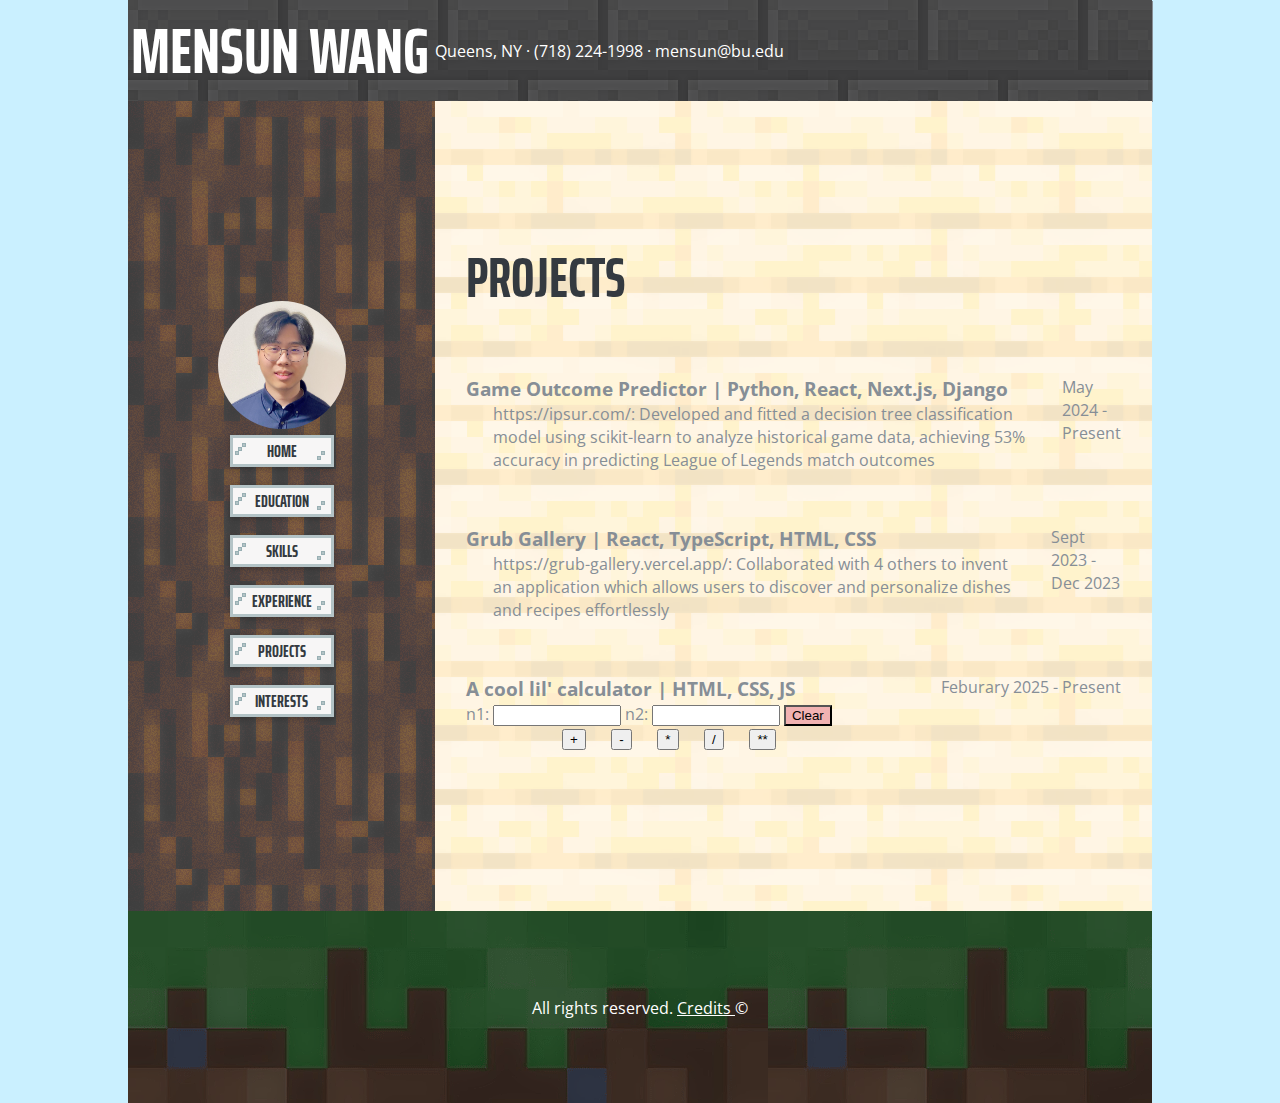
<file: projects/projects.html>
<!DOCTYPE html>
<html lang="en">

<!-- Head -->

<head>
  <meta charset="UTF-8">
  <meta name="description" content="A website showcasing Mensun Wang's online resume">
  <link type="text/css" rel="stylesheet" href="projects.css">
  <!-- Fonts from google fonts -->
  <link type="text/css" rel="stylesheet"
    href="https://fonts.googleapis.com/css?family=Saira+Extra+Condensed:100,200,300,400,500,600,700,800,900">
  <link type="text/css" rel="stylesheet"
    href="https://fonts.googleapis.com/css?family=Open+Sans:300,300i,400,400i,600,600i,700,700i,800,800i">

  <title> Mensun Wang | Resume </title>
</head>

<!-- Body -->

<body>
  <div id="page-wrapper">
    <!-- Header-->
    <header>
      <h1>MENSUN WANG</h1>
      <p>
        Queens, NY · (718) 224-1998 · mensun@bu.edu
      </p>
    </header>

    <div id="container">
      <!-- Navigation -->
      <nav>
        <img src="./../images/profile.jpg" alt="photo of Mensun Wang" id="pfp">
        <ul>
          <a href="./../index.html" class="glass">
            <li>
              <div class="glass-box1"></div>
              <div class="glass-box2"></div>
              <div class="glass-box3"></div>
              <div class="glass-box4"></div>
              <div class="glass-box5"></div>
              Home
            </li>
          </a>
          <a href="./../education/education.html" class="glass">
            <li>
              <div class="glass-box1"></div>
              <div class="glass-box2"></div>
              <div class="glass-box3"></div>
              <div class="glass-box4"></div>
              <div class="glass-box5"></div>
              Education
            </li>
          </a>
          <a href="./../skills/skills.html" class="glass">
            <li>
              <div class="glass-box1"></div>
              <div class="glass-box2"></div>
              <div class="glass-box3"></div>
              <div class="glass-box4"></div>
              <div class="glass-box5"></div>
              Skills
            </li>
          </a>
          <a href="./../experience/experience.html" class="glass">
            <li>
              <div class="glass-box1"></div>
              <div class="glass-box2"></div>
              <div class="glass-box3"></div>
              <div class="glass-box4"></div>
              <div class="glass-box5"></div>
              Experience
            </li>
          </a>
          <a href="./../projects/projects.html" class="glass">
            <li>
              <div class="glass-box1"></div>
              <div class="glass-box2"></div>
              <div class="glass-box3"></div>
              <div class="glass-box4"></div>
              <div class="glass-box5"></div>
              Projects
            </li>
          </a>
          <a href="./../interests/interests.html" class="glass">
            <li>
              <div class="glass-box1"></div>
              <div class="glass-box2"></div>
              <div class="glass-box3"></div>
              <div class="glass-box4"></div>
              <div class="glass-box5"></div>
              Interests
            </li>
          </a>
        </ul>
      </nav>

      <!-- Main content -->
      <main>
        <h2> Projects </h2>

        <div class="project-block">
          <div>
            <h3> Game Outcome Predictor | Python, React, Next.js, Django</h3>
            <p> https://ipsur.com/: Developed and fitted a decision tree classification model using scikit-learn to
              analyze
              historical game data, achieving 53% accuracy in predicting League of Legends match outcomes</p>
          </div>
          <p>May 2024 - Present</p>
        </div>

        <div class="project-block">
          <div>
            <h3> Grub Gallery | React, TypeScript, HTML, CSS</h3>
            <p>https://grub-gallery.vercel.app/: Collaborated with 4 others to invent an application which allows users
              to discover and personalize dishes and recipes effortlessly
            </p>
          </div>
          <p>Sept 2023 - Dec 2023</p>
        </div>

        <!-- JS calculator html part -->
        <div class="project-block">
          <div id="calc">
            <h3> A cool lil' calculator | HTML, CSS, JS</h3>
            <label for="first-number"> n1:</label>
            <input type="text" id="first-number"></input>

            <label for="second-number"> n2:</label>
            <input type="text" id="second-number"></input>
            <button onclick="clearall()" id="clear"> Clear </button>

            <!-- Operations list -->
            <ul>
              <li>
                <button onclick="addition()"> + </button>
              </li>
              <li>
                <button onclick="subtraction()"> - </button>
              </li>
              <li>
                <button onclick="multiplication()"> * </button>
              </li>
              <li>
                <button onclick="division()"> / </button>
              </li>
              <li>
                <button onclick="power()"> ** </button>
              </li>
            </ul>

            <!-- Output -->
            <p id="output"></p>
          </div>
          <p>Feburary 2025 - Present</p>
        </div>

      </main>
    </div>

    <!-- Footer -->
    <footer>
      <p> All rights reserved. <a href="#"> Credits </a> &#169;</p>
    </footer>
  </div>

  <!-- JavaScript -->
  <script src="projects.js"></script>
</body>

</html>
</file>
<file: projects/projects.css>
/* Re-set browser defaults & make all box sizes include padding and border */
* {
  margin: 0;
  box-sizing: border-box;
}

/* Fonts for headers */
h1,
h2 {
  font-family: 'Saira Extra Condensed', Serif;
  font-weight: 700;
  text-transform: uppercase;

}

h1 {
  font-size: calc(0px + 5vw);
  color: white;
}

h2 {
  font-size: calc(30px + 2vw);
  color: #343a40;
}

/* Sets everything within the body to this font & bgcolor */
body {
  font-family: 'Open Sans', Serif;
  color: #868e96;
  font-size: calc(10px + 0.5vw);
  background-color: rgb(202, 240, 255);
}

/* Centering page */
#page-wrapper {
  width: 80vw;
  margin: 0 auto;
}

/* Side by side container for navbar and main */
#container {
  width: 100%;
  display: flex;
  flex-direction: row;
  /* These are set by default, but I wanted to write it out for clarity */
  flex-grow: 0;
  flex-shrink: 1;
  flex-wrap: nowrap;
  flex-basis: auto;
  align-items: stretch;
}

/* Img */
img#pfp {
  width: 10vw;
  border-radius: 50%;
  display: inline;
  margin: 2%;
}

/* Header information */
header {
  display: flex;
  background-image: url("./../images/stone-brick.png");
  box-shadow: 1px 1px;

  /* These are set by default, but I wanted to write it out for clarity */
  flex-direction: row;
  flex-grow: 1;
  flex-shrink: 1;
  flex-wrap: nowrap;
  flex-basis: auto;
}

header h1 {
  padding-left: 0.3%;
  padding-right: 0.3%;
}

header p {
  color: white;
  padding-left: 0.3%;
}

/* navbar */
/* Spruce wood here later */
nav {
  display: flex;
  min-width: 30%;
  max-width: 30%;
  flex-direction: column;
  align-items: center;
  justify-content: center;
  background-image: url("./../images/dark-oak-log.png");

  /* These are set by default, but I wanted to write it out for clarity */
  flex-grow: 0;
  flex-shrink: 1;
  flex-wrap: nowrap;
  flex-basis: auto;
}

/* List of navbar elements */
nav ul {
  list-style-type: none;
  display: flex;
  flex-direction: column;
  padding: 0;
  align-items: center;
  gap: 2vh;

  /* These are set by default, but I wanted to write it out for clarity */
  flex-grow: 0;
  flex-shrink: 1;
  flex-wrap: nowrap;
  flex-basis: auto;
}

/* Each individual navbar element */
nav ul li {
  display: flex;
  background: rgba(16, 12, 12, 0.037);
  width: calc(40px + 5vw);
  align-items: center;
  justify-content: center;
  border: 3px solid rgba(134, 161, 166, 0.6);
  box-shadow: 0 2px 5px rgba(0, 0, 0, 0.2);
  /* Es needed for glass boxes */
  position: relative;

  /* Font */
  font-family: 'Saira Extra Condensed', Serif;
  font-weight: 700;
  text-transform: uppercase;
  color: #343a40;
  font-size: calc(10px + 0.5vw);

  /* These are set by default, but I wanted to write it out for clarity */
  flex-direction: row;
  flex-grow: 0;
  flex-shrink: 1;
  flex-wrap: nowrap;
  flex-basis: auto;
}

/* Each individual navbar element hover effects */
nav ul li:hover {
  background: rgba(255, 255, 255, 0.5);
  box-shadow: 0 4px 10px rgba(0, 0, 0, 0.3);
  border-color: rgba(134, 161, 166, 1);
}

header {
  display: flex;
  min-width: 100%;
  align-items: center;
  /* These are set by default, but I wanted to write it out for clarity */
  flex-direction: row;
  flex-grow: 0;
  flex-shrink: 1;
  flex-wrap: nowrap;
  flex-basis: auto;

}

/* For each glass pane in nav (and link) */
.glass {
  background: white;
  text-decoration: none;
}

/* The boxes inside the glass pane */
/* Positioning them relative to the list item */
.glass-box1 {
  position: absolute;
  background-color: rgba(134, 161, 166, 0.6);
  height: 4px;
  width: 4px;
  top: 20%;
  left: 9.5%;
  border: 1px solid rgba(134, 161, 166, 0.6);
}

.glass-box2 {
  position: absolute;
  background-color: rgba(134, 161, 166, 0.6);
  height: 4px;
  width: 4px;
  top: 35%;
  left: 6%;
  border: 1px solid rgba(134, 161, 166, 0.6);
}

.glass-box3 {
  position: absolute;
  background-color: rgba(134, 161, 166, 0.6);
  height: 4px;
  width: 4px;
  top: 51%;
  left: 2.5%;
  border: 1px solid rgba(134, 161, 166, 0.6);
}

.glass-box4 {
  position: absolute;
  background-color: rgba(134, 161, 166, 0.6);
  height: 4px;
  width: 4px;
  top: 51%;
  left: 90%;
  border: 1px solid rgba(134, 161, 166, 0.6);
}

.glass-box5 {
  position: absolute;
  background-color: rgba(134, 161, 166, 0.6);
  height: 4px;
  width: 4px;
  top: 69%;
  left: 86.5%;
  border: 1px solid rgba(134, 161, 166, 0.6);
}

/* Main content */
main {
  height: 90vh;
  width: 100%;
  display: flex;
  flex-direction: column;
  background-color: #faebd7;
  padding-left: 3%;
  padding-right: 3%;
  padding-top: 13%;
  gap: 6vh;
  background-image: url("./../images/oak-plank.png");
  /* These are set by default, but I wanted to write it out for clarity */
  flex-grow: 0;
  flex-shrink: 1;
  flex-wrap: nowrap;
  flex-basis: auto;
}

/* For each project list */
.project-block {
  justify-content: space-between;
  display: flex;
}

.project-block p {
  padding-left: calc(1px + 2vw);
}

/* Calculator part */
#calc ul {
  display: flex;
  list-style: none;
  gap: 2vw;
  justify-content: center;
}

#clear {
  background-color: rgb(241, 178, 178)
}

#clear:hover {
  background: rgb(252, 144, 144);
  box-shadow: 0 4px 10px rgba(0, 0, 0, 0.3);
  border-color: rgb(0, 0, 0);
}

input {
  width: 10vw;
}

/* For calculator output */
#output {
  color: #868e96;
}

/* Footer settings */
footer {
  display: flex;
  justify-content: center;
  background-image: url("./../images/grass-block.png");
  height: 15vw;
  color: white;
  align-items: center;

  /* These are set by default, but I wanted to write it out for clarity */
  flex-direction: row;
  flex-grow: 0;
  flex-shrink: 1;
  flex-wrap: nowrap;
  flex-basis: auto;
}

footer a {
  color: white;
}

/* Mobile view, overrides several related CSS note: up to 1000px or less */
@media screen and (max-width: 1000px) {
  #container {
    flex-direction: column;
  }

  nav {
    min-width: 100%;
    max-width: 100%;
  }

  nav ul {
    flex-direction: row;
    padding-bottom: 10px;
    gap: calc(1px + 0.5vw);
  }

  main {
    height: 70vh;
  }

  /* Align center */
  header {
    display: block;
    text-align: center;
    padding-bottom: 5px;
  }

  footer {
    height: calc(50px + 15vw);
  }
}
</file>
